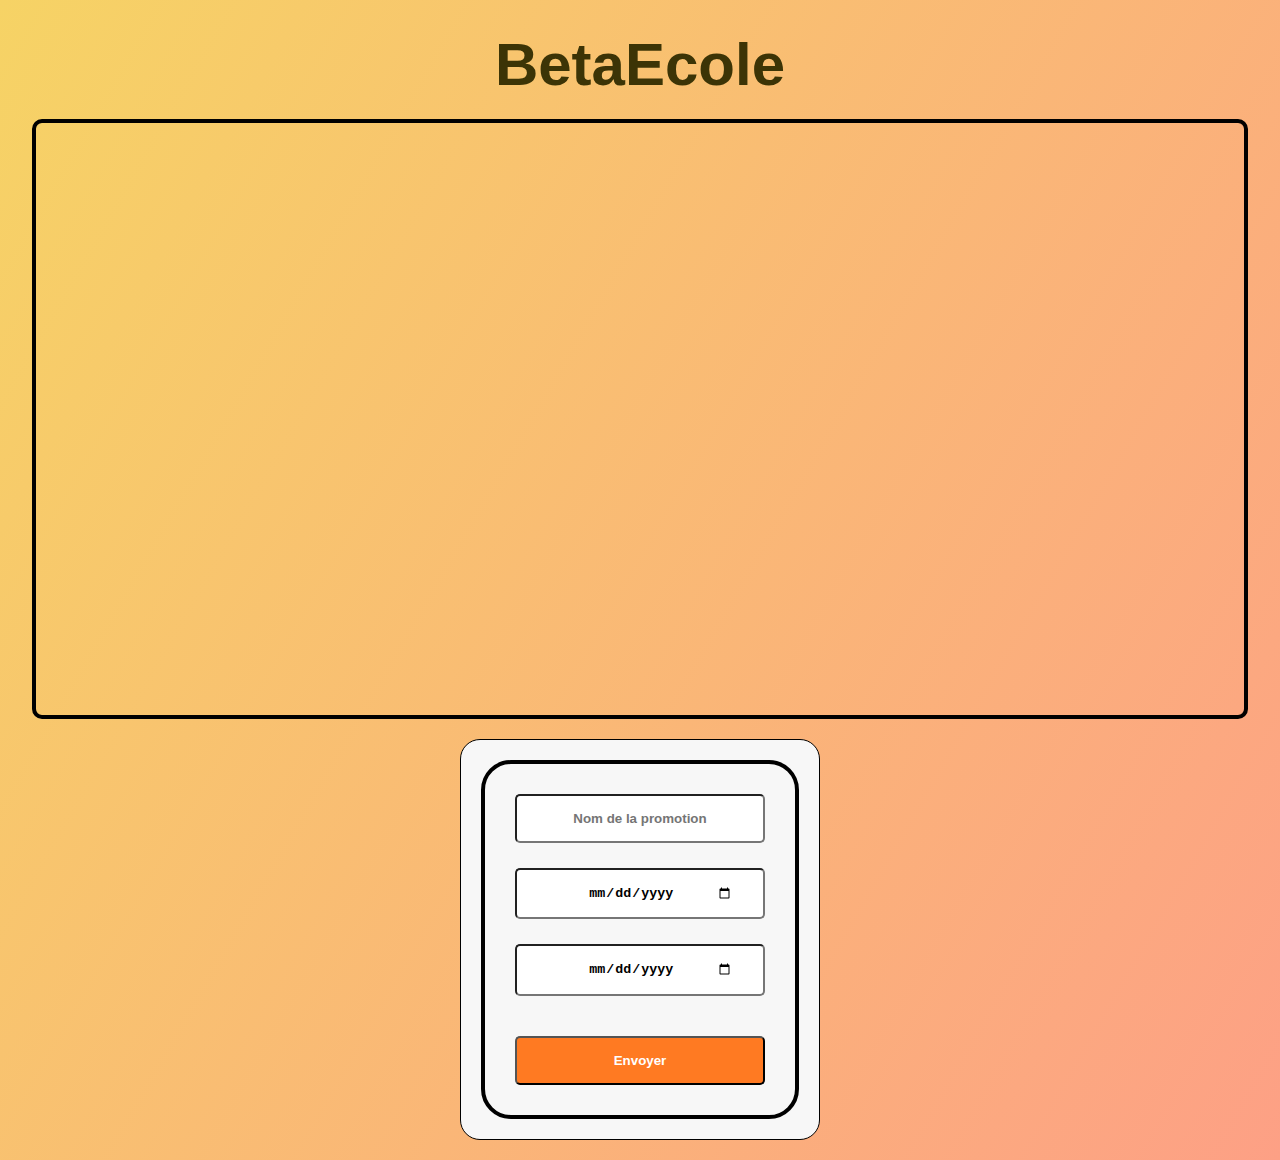
<file: index.html>
<!DOCTYPE html>
<html lang="fr">
<head>
    <meta charset="UTF-8">
    <meta name="viewport" content="width=device-width, initial-scale=1.0">
    <link rel="stylesheet" href="./css/index.css">
    <title>API Thomas : Gestion RH </title>
</head>
<body>
    <header>
        <h1>BetaEcole</h1>
    </header>

    <section id="sectionPromo"></section>


    <div class="divForm">

    <form id="formPromo">

            <input type="text" id="name" placeholder="Nom de la promotion">
            <input type="date" id="startDate" value="yyyy-mm-dd">
            <input type="date" id="endDate" value="yyyy-mm-dd">
            <button type="button" id="btnSend">Envoyer</button>
        </form>

    </div>

    <script src="./javascript/index.js"></script>
</body>
</html>
</file>
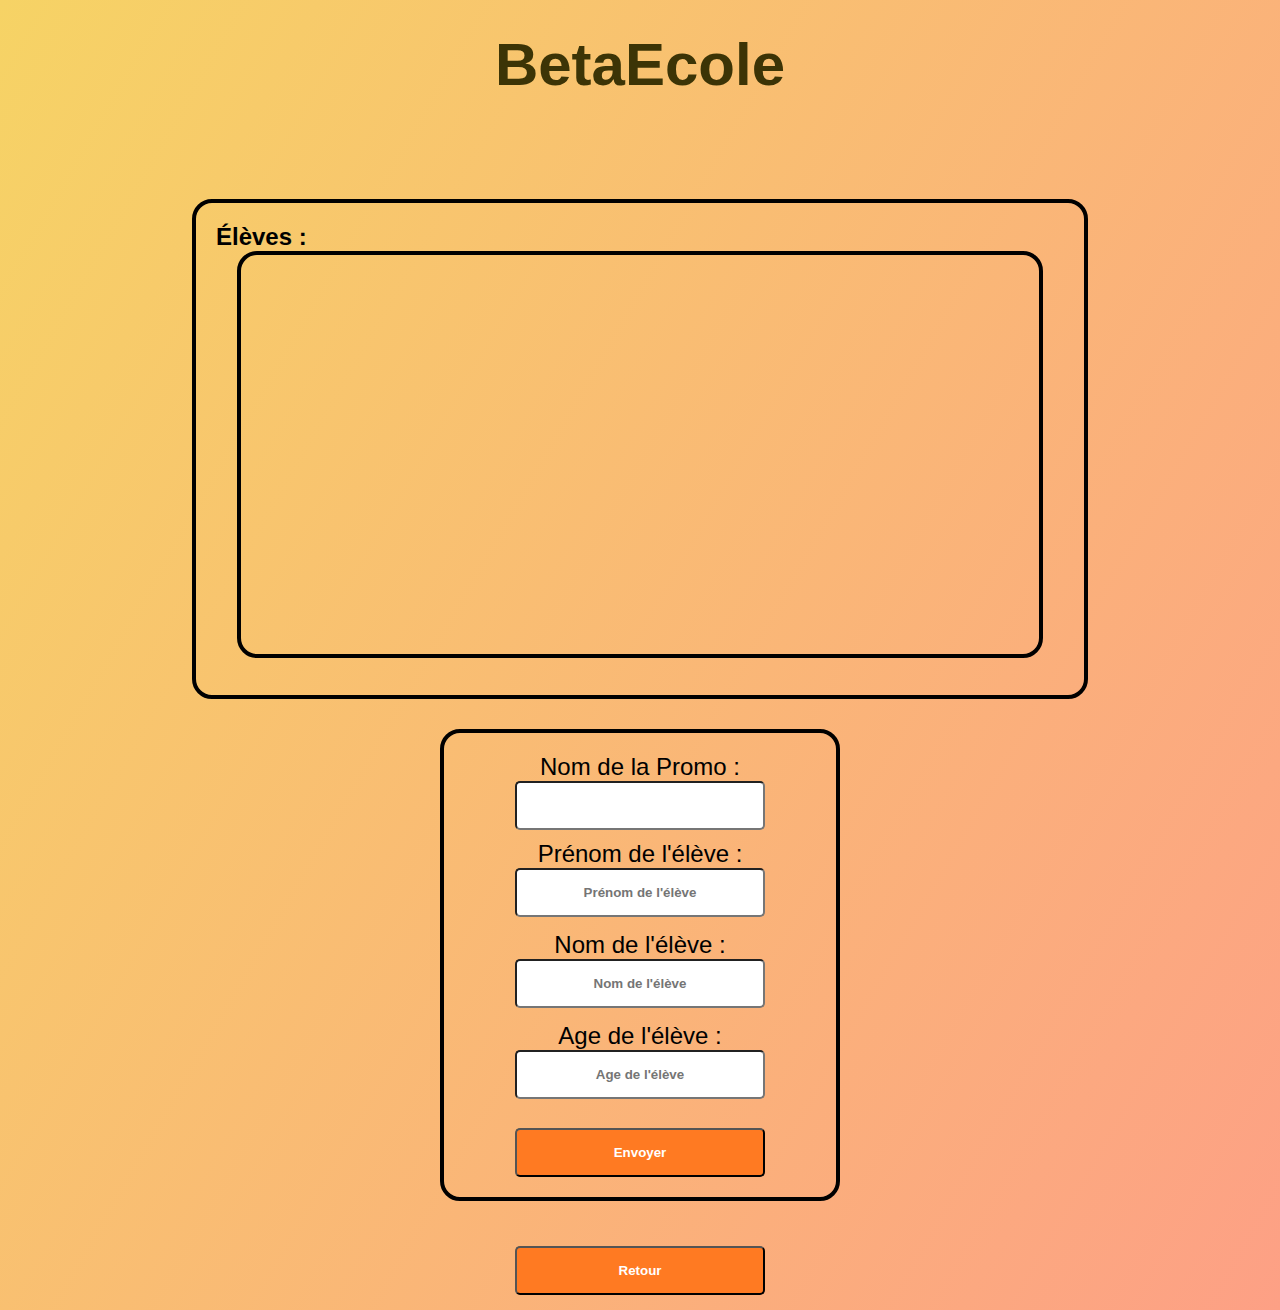
<file: editPromo.html>
<!DOCTYPE html>
<html lang="fr">
<head>
    <meta charset="UTF-8">
    <meta name="viewport" content="width=device-width, initial-scale=1.0">
    <link rel="stylesheet" href="./css/edit.css">
    <title>Éditer promo</title>
</head>
<body>
    <header>
        <h1>BetaEcole</h1>
    </header>

    <section id="editPromoSection">
        
        
        <div>
            <h2>Élèves :</h2>
            <div id="studentsList"></div>
        </div>
        
        
        
        
        <div>
                <form id="editPromoForm">
                    <input type="hidden" id="promo-id" value="">
                    <label for="name">Nom de la Promo :</label>
                    <input type="text" id="namePromo" value=""><br>

                    <label for="firstname">Prénom de l'élève :</label>
                    <input type="text" id="firstName" placeholder="Prénom de l'élève">
                    <p id="errorFirstName"></p>

                    <label for="name">Nom de l'élève :</label>
                    <input type="text" id="lastName" placeholder="Nom de l'élève">
                    <p id="errorLastName"></p>

                    <label for="name">Age de l'élève :</label>
                    <input type="text" id="age" placeholder="Age de l'élève">
                    <p id="errorAge"></p>

                    <button type="button" id="btnSend">Envoyer</button>
                    
                    
                </form>
        </div>

        
        
    </section>

    <script src="./javascript/edit.js"></script>
</body>
</html>
</file>
<file: css/index.css>
* {
    margin: 0;
    padding: 0;
    box-sizing: border-box;
}

body {
    display: flex;
    flex-direction: column;
    align-items: center;
    justify-content: center;
    font-family: sans-serif;
    background-image: linear-gradient(120deg, #f6d365 0%, #fda085 100%);
}

header {
    margin-top: 30px;
    text-align: center;
}

h1 {
    font-size: 60px; /* increased font size */
    color: #3c3406;
}

section#sectionPromo {
    display: flex;
    justify-content: center;
    align-items: center;
    flex-direction: column;
    flex-wrap: wrap;
    width: 95%;
    
    height: 600px; 
    border: 4px solid black;
    margin-top: 20px;
    padding: 20px; 

    border-radius: 10px; 
}

div { 
    background-color: #f7f7f7;
    border: 1px solid black;
    text-align: center;
    padding: 20px;
    margin-bottom: 20px;
    border-radius: 20px; 
}


section p {
    text-transform: uppercase;
    font-size: 14px; 
    font-weight: bold;
}

div.divForm {
    display: flex;
    justify-content: center;
    align-items: center;
    margin-top: 20px;
    
}

form#formPromo {
    display: flex;
    flex-direction: column;
    gap: 10px;
    align-items: center;
    border: 4px solid black;
    padding: 30px;
    border-radius: 30px; 
}

input#name, input#startDate, input#endDate {
    width: 250px; 
    text-align: center;
    background-color: #ffffff;
    border-radius: 5px;
    color: rgb(0, 0, 0);
    font-weight: bold;
    padding: 15px 30px; 
    cursor: pointer;
    margin-bottom: 15px; 
}

button#btnSend {
    width: 250px; 
    padding: 15px; 
    background-color: #ff7a22;
    border-radius: 5px;
    color: white;
    font-weight: bold;
    cursor: pointer;
    transition: all 0.2s ease;
    margin-top: 15px; 
}

button#btnSend:hover {
    background-color: #444; 
}

button.buttonDelete {
    width: 40%; 
    padding: 10px;
    margin-top: 10px;
    font-weight: bold;
    text-align: auto;
    background-color: #ff3737; 
    color: white; 
    border-radius: 5px; 
    cursor: pointer;
}

button.buttonDelete:hover {
    background-color: #444; 
}


button.buttonEdit {
    width: 40%; 
    padding: 10px;
    margin-top: 10px;
    margin-left: 15px;
    font-weight: bold;
    text-align: auto;
    background-color: #ff3737; 
    color: white; 
    border-radius: 5px; 
    cursor: pointer;
}

button.buttonEdit:hover {
    background-color: #444; 
}
</file>
<file: css/edit.css>
* {
    margin: 0;
    padding: 0;
    box-sizing: border-box;
}

body {
    display: flex;
    flex-direction: column;
    align-items: center;
    justify-content: center;
    font-family: sans-serif;
    height: 100%;
    background-image: linear-gradient(120deg, #f6d365 0%, #fda085 100%);
}

header {
    margin-top: 30px;
    text-align: center;
    margin-bottom: 0;
}

h1 {
    font-size: 60px;
    color: #3c3406;
    margin-bottom: 100px;
}

section#sectionEdit {
    display: flex;
    justify-content: center;
    align-items: center;
    flex-direction: column;
    flex-wrap: wrap;
    width: 95%;
    height: 600px;
    border: 4px solid black;
    margin-top: 20px;
    padding: 20px;
    border-radius: 10px;
}

div {
    margin: auto;
    border: 4px solid black;
    border-radius: 10px;
    padding: 20px;
    margin-bottom: 30px;
    border-radius: 20px;
}

section p {
    text-transform: uppercase;
    font-size: 14px;
    border-radius: 10px;
    padding: 2px;
    
}
section#editPromoSection {
    width: 70%;
    height: 70%;
    

}
.del {
    position: relative;
    top: 0;
    left: 0;
    width: 160px;
    height: 50px;
    margin: 0;
    display: flex;
    justify-content: center;
    align-items: center;
}


div:first-child {
    width: 100%;
    height: 500px;
    
}

div#studentsList {
    height: 90%;
    width: 95%;
    
    
}

div.divForm {
    display: flex;
    justify-content: center;
    align-items: center;
    margin-top: 20px;
}

form#formEdit {
    
    gap: 10px;
    align-items: center;
    border: 4px solid black;
    padding: 30px;
    border-radius: 30px;
}
div:last-child {
    width: 400px;
    text-align: center;
}
form#editPromoForm {
    text-align: center;
}

label {
    font-size: 24px;
}

input#name {
    font-size: 15px;
}

input#namePromo, input#firstName, input#lastName, input#age {
    width: 250px; 

    text-align: center;
    background-color: #ffffff;
    border-radius: 5px;
    color: rgb(0, 0, 0);
    font-weight: bold;
    padding: 15px 30px; 
    cursor: pointer;
    margin-bottom: 10px; 
}

div#studentsList p {
    border: 2px solid black ;
    padding: 4px ;
    gap: 4px;


}

/* Boutons  */
button#btnSend {
    width: 250px;
    padding: 15px;
    background-color: #ff7a22;
    border-radius: 5px;
    color: white;
    font-weight: bold;
    cursor: pointer;
    transition: all 0.2s ease;
    margin-top: 15px;
}

button#btnSend:hover {
    background-color: #444; 
}


button.backButton {
    width: 250px; 
    padding: 15px; 
    background-color: #ff7a22;
    border-radius: 5px;
    color: white;
    font-weight: bold;
    cursor: pointer;
    transition: all 0.2s ease;
    margin: 15px 0 ;
}
button.backButton:hover {
    background-color: #444; 
}
</file>
